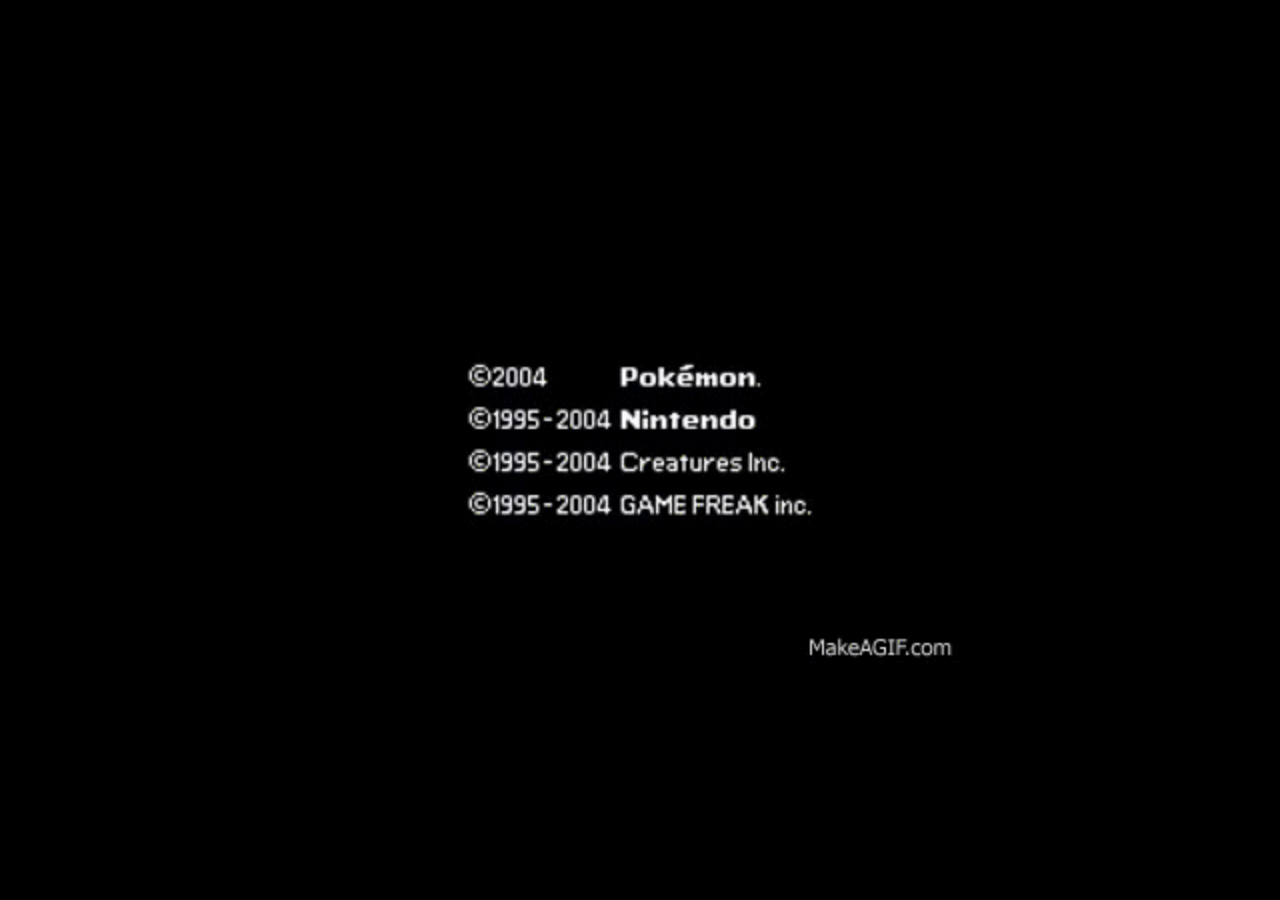
<file: index.html>
<!DOCTYPE html>
<html lang="pt-BR">

<head>
  <meta charset="UTF-8">
  <meta name="viewport" content="width=device-width, initial-scale=1.0">
  <title>Pokémon</title>
  <link rel="stylesheet" href="style.css">
  <link href="https://fonts.googleapis.com/css2?family=Press+Start+2P&display=swap" rel="stylesheet">
</head>

<body>

  <!-- Tela 1: Game Freak Logo -->
  <div id="gamefreak-screen" class="intro-screen">
    <div class="game-container">
      <img src="./Assets/img/pokeintro.gif" alt="Game Freak Intro">
    </div>
    <audio id="gamefreak-music" src="./Assets/aud/Gf.mp3"></audio>
  </div>

  <!-- Tela 2: Gengar vs Nidoking Battle -->
  <div id="battle-screen" class="intro-screen" style="display:none;">
    <div class="game-container">
      <img src="./Assets/img/pokeintrobattle.gif" alt="Gengar vs Nidoking Battle">
    </div>
    <audio id="battle-music" src="./Assets/aud/introbattle.mp3"></audio>
  </div>

  <!-- Tela 3: Menu Principal -->
  <div id="menu-screen">
    <div class="game-container">
      <img src="./Assets/img/Pokemenu.png" alt="Menu Principal" class="menu-image">
      <div id="start-btn">Press Start</div>
    </div>
    <audio id="menu-music" src="./Assets/aud/titlescreen.mp3" loop></audio>
  </div>

  <script>
    const gamefreakScreen = document.getElementById('gamefreak-screen');
    const battleScreen = document.getElementById('battle-screen');
    const menuScreen = document.getElementById('menu-screen');

    const gamefreakMusic = document.getElementById('gamefreak-music');
    const battleMusic = document.getElementById('battle-music');
    const menuMusic = document.getElementById('menu-music');

    const startBtn = document.getElementById('start-btn');

    const GAMEFREAK_DURATION = 4000;
    const BATTLE_DURATION = 13000;

    function playAudio(audioElement) {
      audioElement.currentTime = 0;
      audioElement.play().catch(() => { });
    }

    function playSequence() {
      gamefreakScreen.style.display = 'flex';
      playAudio(gamefreakMusic);

      setTimeout(() => {
        gamefreakScreen.style.display = 'none';
        gamefreakMusic.pause();

        battleScreen.style.display = 'flex';
        playAudio(battleMusic);

        setTimeout(() => {
          battleScreen.style.display = 'none';
          battleMusic.pause();

          menuScreen.style.display = 'flex';
          playAudio(menuMusic);
        }, BATTLE_DURATION);

      }, GAMEFREAK_DURATION);
    }

    document.addEventListener('click', function initSequenceOnce() {
      playSequence();
      document.removeEventListener('click', initSequenceOnce);
    });

    startBtn.addEventListener('click', () => {
      menuMusic.pause();
      window.location.href = './pokedex/pokedex.html';
    });
  </script>

</body>

</html>
</file>
<file: style.css>
* {
  margin: 0;
  padding: 0;
  box-sizing: border-box;
}

body,
html {
  width: 100%;
  height: 100%;
  font-family: "Press Start 2P", cursive;
  overflow: hidden;
  background: black;
}

.game-container {
  position: absolute;
  top: 50%;
  left: 50%;
  transform: translate(-50%, -50%);
  width: 640px;
  height: 480px;
  overflow: hidden;
  background-color: black;
  display: flex;
  justify-content: center;
  align-items: center;
  flex-direction: column;
}

.game-container img {
  max-width: 100%;
  max-height: 100%;
  object-fit: contain;
  display: block;
  width: 100%;
  height: 100%;
}

.intro-screen {
  position: fixed;
  top: 0;
  left: 0;
  width: 100%;
  height: 100%;
  display: flex;
  justify-content: center;
  align-items: center;
  background: black;
  z-index: 10;
}

#menu-screen {
  display: none;
  position: fixed;
  top: 0;
  left: 0;
  width: 100%;
  height: 100%;
  justify-content: center;
  align-items: center;
  display: flex;
}

#menu-screen .game-container {
  position: relative;
  top: auto;
  left: auto;
  transform: none;
  background-color: black;
  display: flex;
  flex-direction: column;
  justify-content: center;
  align-items: center;
}

#menu-screen img {
  max-width: 100%;
  max-height: 100%;
  object-fit: contain;
  display: block;
}

#start-btn {
  font-family: "Press Start 2P", cursive;
  font-size: 1rem;
  color: white;
  text-transform: uppercase;
  cursor: pointer;
  animation: blink 1s infinite;
  user-select: none;
  text-shadow: 2px 2px 4px rgba(0, 0, 0, 0.7);
  margin-top: 50px;
  padding: 5px 10px;
  position: absolute;
  bottom: 25%;
  left: 40%;
  transform: translateX(-50%);
}

@keyframes blink {
  0%,
  50%,
  100% {
    opacity: 1;
  }

  25%,
  75% {
    opacity: 0;
  }
}
</file>
